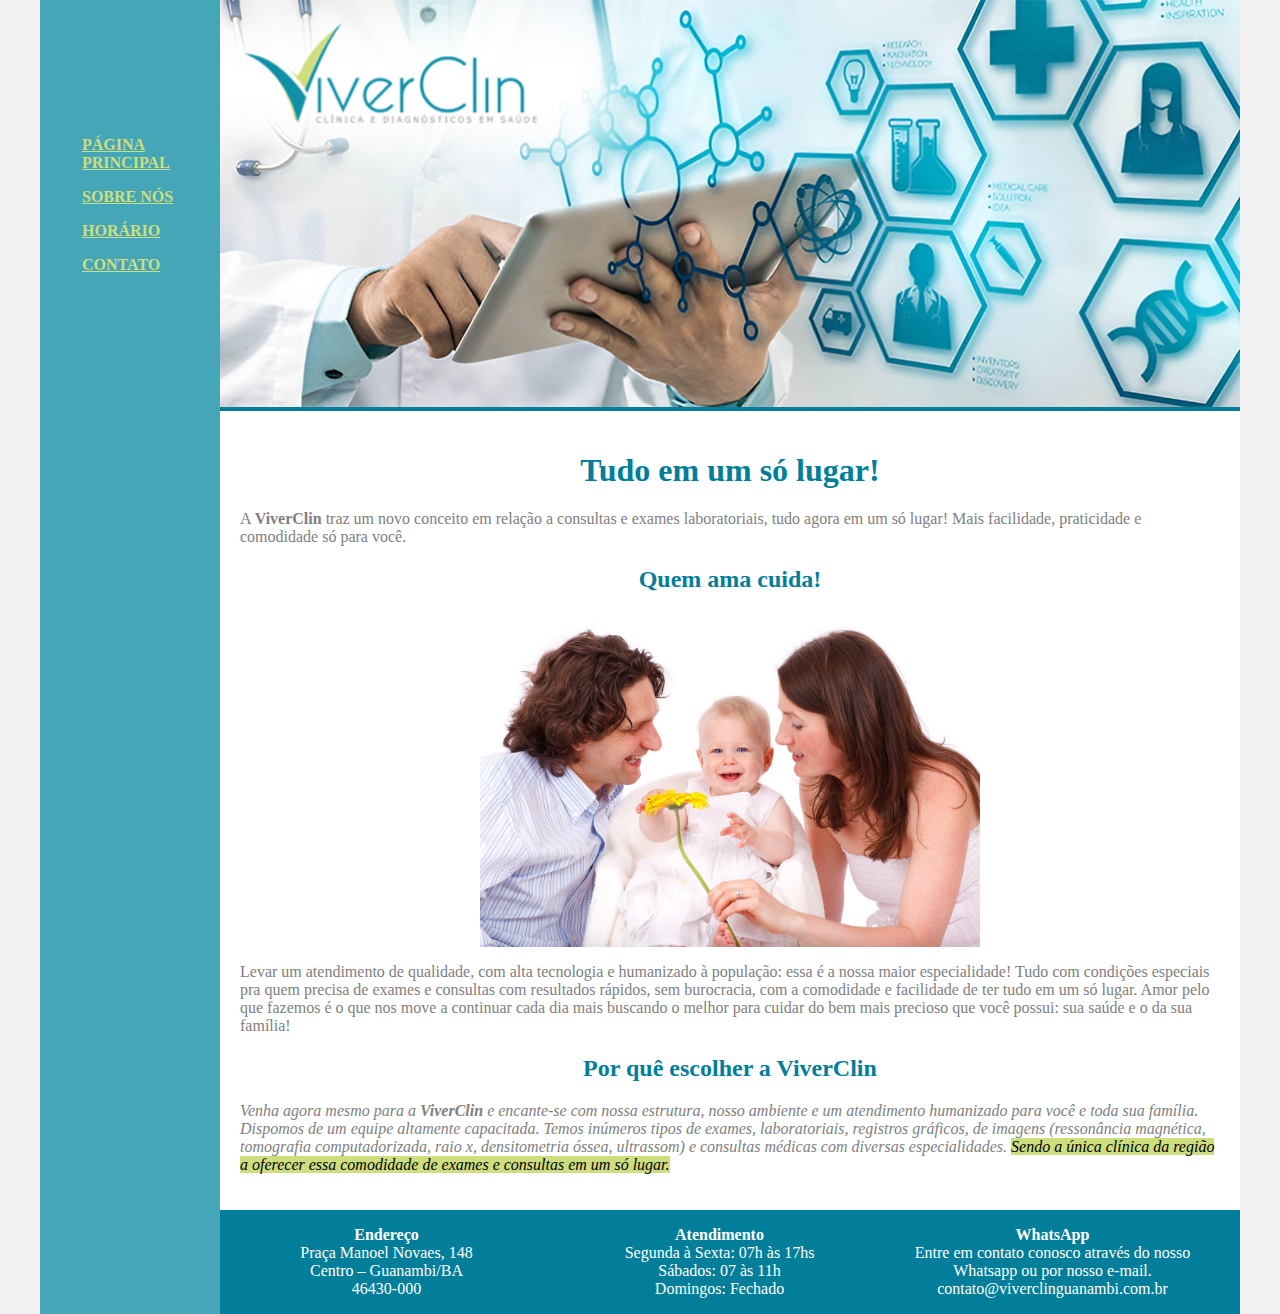
<file: index.html>
<!DOCTYPE html>
<html lang="en">
<head>
    <meta charset="UTF-8">
    <meta http-equiv="X-UA-Compatible" content="IE=edge">
    <meta name="viewport" content="width=device-width, initial-scale=1.0">
    <title>ViverClin</title>
    <link rel="stylesheet" href="base.css">
</head>
<body>
    <div class="wrapper">
        <div class="menu">
            <!-- Aqui vai o seu menu -->
            <ul>
                <li><span><a href="index.html">PÁGINA PRINCIPAL</span></a></li>
                <li><span><a href="sobre-nos.html">SOBRE NÓS</span></a></li>
                <li><span><a href="horariodeatendimento.html">HORÁRIO</span></a></li>
                <li><span><a href="contato.html">CONTATO</span></a></li>
            </ul>
        </div>

        <div class="main">
            <div class="header">
                <img src="cabecalho.jpg" width="1020">
                <!-- Aqui vai o seu header -->
            </div>
    
            <div class="content">
                <h1 class="h1" align="center"><strong>Tudo em um só lugar!</h1></strong>
                    <p>A <strong>ViverClin</strong> traz um novo conceito em relação a consultas e exames laboratoriais, tudo agora em um só lugar! Mais facilidade, praticidade e comodidade só para você.</p>
                <h2 class="h2" align="center">Quem ama cuida!</h2>

                <img class="displayed" src="quem-ama-cuida.jpg" width="500">
                    <p>Levar um atendimento de qualidade, com alta tecnologia e humanizado à população: essa é a nossa maior especialidade!

                    Tudo com condições especiais pra quem precisa de exames e consultas com resultados rápidos, sem burocracia, com a comodidade e facilidade de ter tudo em um só lugar.
                    
                    Amor pelo que fazemos é o que nos move a continuar cada dia mais buscando o melhor para cuidar do bem mais precioso que você possui: sua saúde e o da sua família!</p>
                <h2 class="h2" align="center">Por quê escolher a ViverClin</h2>
                <p><i>Venha agora mesmo para a <strong>ViverClin</strong> e encante-se com nossa estrutura, nosso ambiente e um atendimento humanizado para você e toda sua família. Dispomos de um equipe altamente capacitada. Temos inúmeros tipos de exames, laboratoriais, registros gráficos, de imagens (ressonância magnética, tomografia computadorizada, raio x, densitometria óssea, ultrassom) e consultas médicas com diversas especialidades. <mark class="mark">Sendo a única clínica da região a oferecer essa comodidade de exames e consultas em um só lugar.</mark></p></i>
                <!-- Aqui vai o seu conteúdo -->
            </div>
    
            <div class="footer">
                <div class="left"><p><strong>Endereço</strong><br>
                    Praça Manoel Novaes, 148<br> 
                    Centro – Guanambi/BA<br> 
                    46430-000<br></p> 
                    </div>
                    
                    <div class="center"><p><strong>Atendimento</strong><br>
                        Segunda à Sexta: 07h às 17hs<br>
                        Sábados: 07 às 11h<br>
                        Domingos: Fechado<br></p>
                    </div>
    
                    <div class="right"><p><strong>WhatsApp</strong><br>
                        Entre em contato conosco através
                        do nosso Whatsapp ou por nosso e-mail.
                        contato@viverclinguanambi.com.br</p>
                    </div>
                <!-- Aqui vai o seu rodapé -->
            </div>
        </div>
    </div>
</body>
</html>
</file>
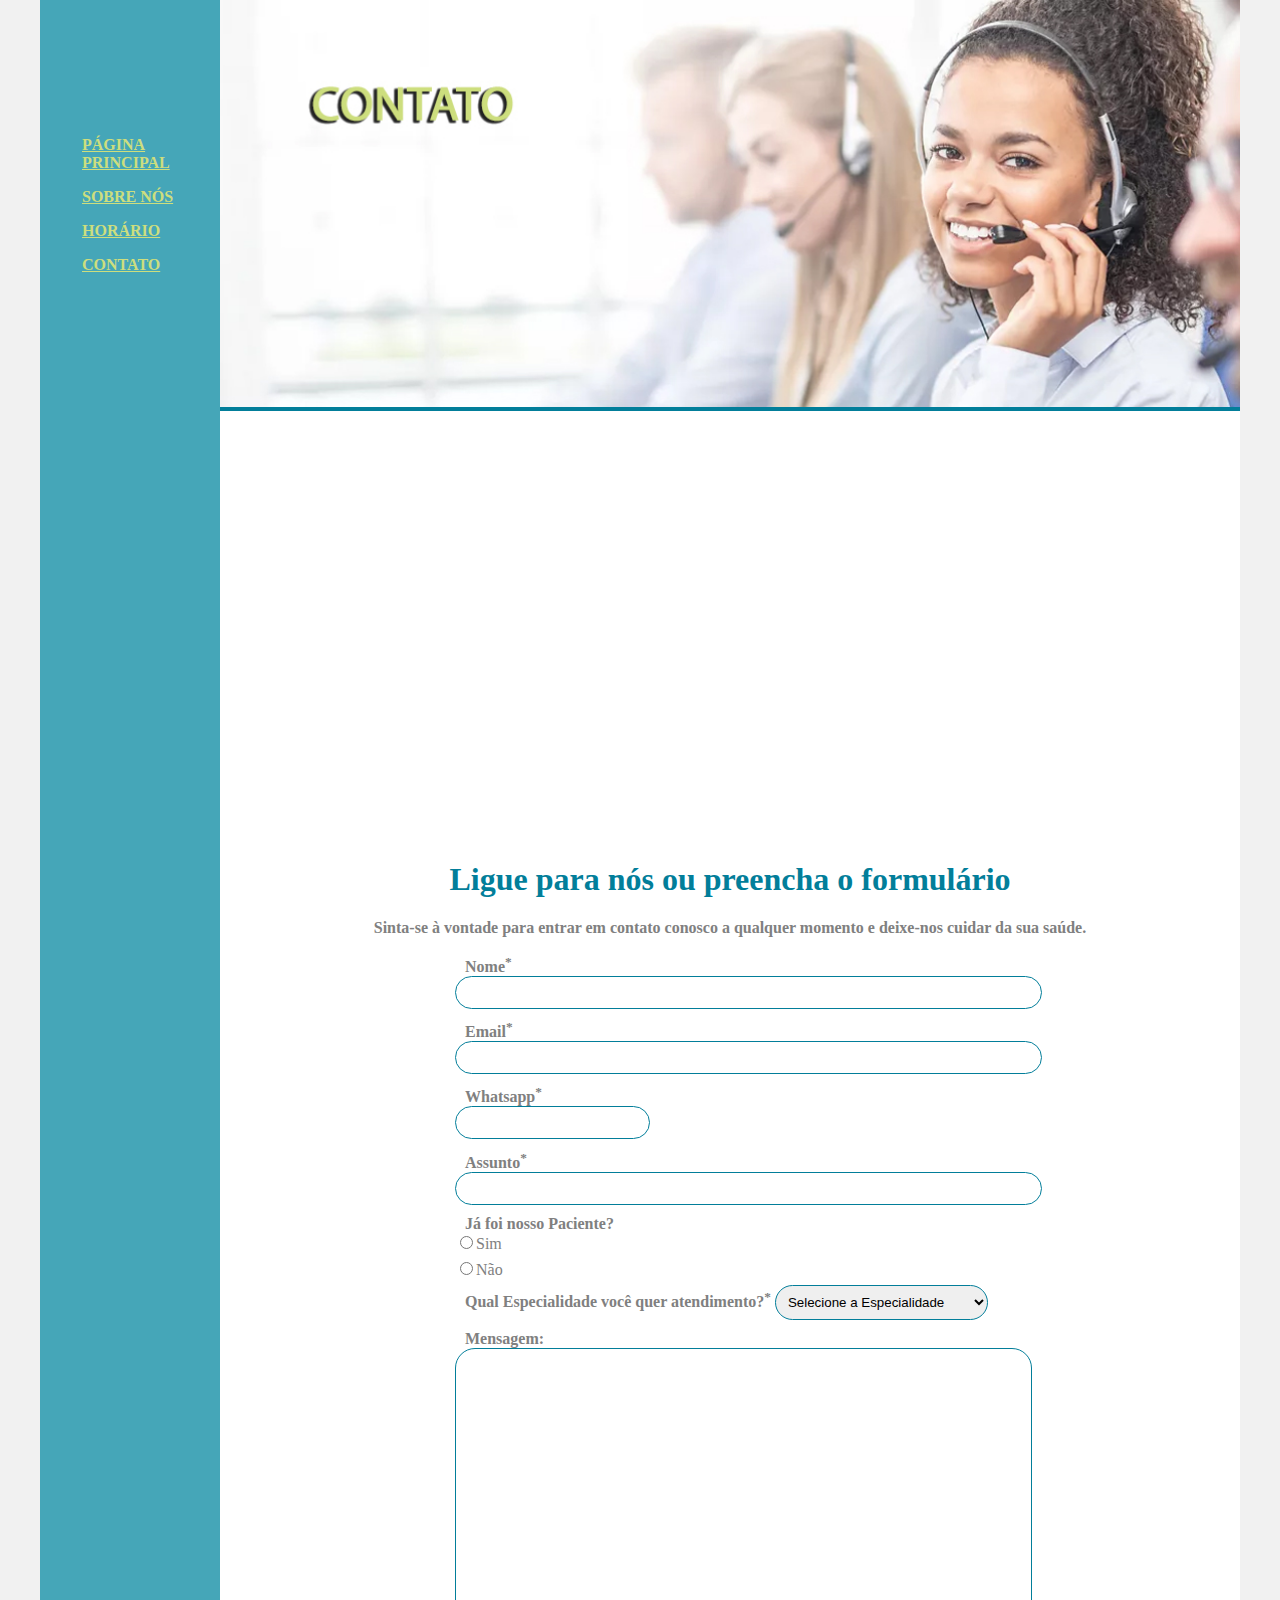
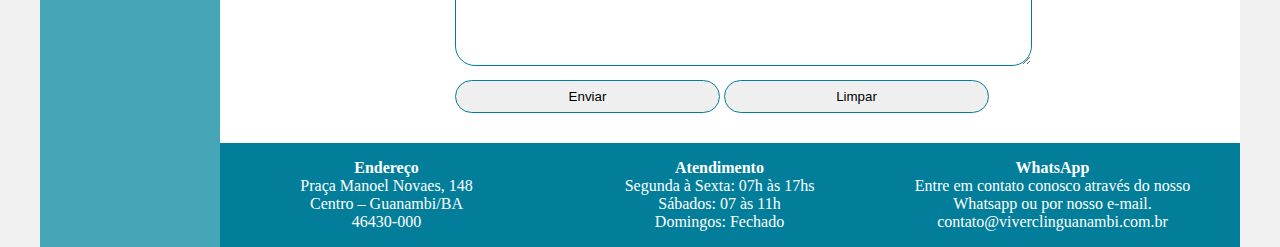
<file: contato.html>
<!DOCTYPE html>
<html lang="en">
<head>
    <meta charset="UTF-8">
    <meta http-equiv="X-UA-Compatible" content="IE=edge">
    <meta name="viewport" content="width=device-width, initial-scale=1.0">
    <title>ViverClin</title>
    <link rel="stylesheet" href="base.css">
</head>
<body>
    <div class="wrapper">
        <div class="menu">
            <!-- Aqui vai o seu menu -->
            <ul>
                <li><span><a href="index.html">PÁGINA PRINCIPAL</span></a></li>
                <li><span><a href="sobre-nos.html">SOBRE NÓS</span></a></li>
                <li><span><a href="horariodeatendimento.html">HORÁRIO</span></a></li>
                <li><span><a href="contato.html">CONTATO</span></a></li>
            </ul>
        </div>

        <div class="main">
            <div class="header">
                <img src="contato.jpg" width="1020">
                <!-- Aqui vai o seu header -->
            </div>
    
            <div class="content">
                <iframe src="https://www.google.com/maps/embed?pb=!1m14!1m8!1m3!1d15470.128093227426!2d-42.778927!3d-14.222158!3m2!1i1024!2i768!4f13.1!3m3!1m2!1s0x75ac47c65afa3a9%3A0x9e9b6b72e34d1d62!2sPra%C3%A7a%20Manoel%20Novais%2C%20148%20-%20Guanambi%2C%20BA%2C%2046430-000%2C%20Brasil!5e0!3m2!1spt-BR!2sus!4v1690070260247!5m2!1spt-BR!2sus" width="980" height="405" style="border:0;" allowfullscreen="" loading="lazy" referrerpolicy="no-referrer-when-downgrade"></iframe>
                    <h1 class="h1" align="center"><strong>Ligue para nós ou preencha o formulário</strong></h1>
                        <p align="center"><strong>Sinta-se à vontade para entrar em contato conosco a qualquer momento e deixe-nos cuidar da sua saúde.</p></strong>

            <div class="form-container">
                <form onsubmit="" class="form" name="signup" autocomplete="off" method="post" action="#">
                    <label><strong>Nome<sup>*</sup></strong></label><br><input size="69" type="text" name="name" /><br>
                    <label><strong>Email<sup>*</sup></strong></label><br><input size="69" type="text" name="Email" /><br>
                    <label><strong>Whatsapp<sup>*</sup></strong></label><br><input size="69" type="number" name="number" /><br>
                    <label><strong>Assunto<sup>*</sup></strong></label><br><input size="69" type="text" name="text" /><br>
                    <label><strong>Já foi nosso Paciente?</label></strong><br>
                    <input type="radio" name="borda" value="sim" />Sim<br>
                    <input type="radio" name="borda" value="sim" />Não<br>
                    <label><strong>Qual Especialidade você quer atendimento?<sup>*</sup></strong></label>
                        <select name="role">
                            <option value="">Selecione a Especialidade</option>
                            <option value="Ressonância Magnética">Ressonância Magnética</option>
                            <option value="Tomografia Computadorizada">Tomografia Computadorizada</option>
                            <option value="Densitometria Óssea">Densitometria Óssea</option>
                            <option value="Registro Gráficos">Registro Gráficos</option>
                            <option value="Ultrassonografia">Ultrassonografia</option>
                            <option value="Raio X">Raio X</option>
                            <option value="Laboratório">Laboratório</option>                            
                        </select><br>
                    <label><strong>Mensagem:</strong></label><br><textarea rows="20" cols="68" name="message"></textarea><br>
                    <button type="submit">Enviar</button> <button type="reset">Limpar</button>  
                </form>
            </div>
                <!-- Aqui vai o seu conteúdo -->
            </div>
    
            <div class="footer">
                <div class="left"><p><strong>Endereço</strong><br>
                    Praça Manoel Novaes, 148<br> 
                    Centro – Guanambi/BA<br> 
                    46430-000<br></p> 
                    </div>
                    
                    <div class="center"><p><strong>Atendimento</strong><br>
                        Segunda à Sexta: 07h às 17hs<br>
                        Sábados: 07 às 11h<br>
                        Domingos: Fechado<br></p>
                    </div>
    
                    <div class="right"><p><strong>WhatsApp</strong><br>
                        Entre em contato conosco através
                        do nosso Whatsapp ou por nosso e-mail.
                        contato@viverclinguanambi.com.br</p>
                    </div>
                <!-- Aqui vai o seu rodapé -->
            </div>
        </div>
    </div>
</body>
</html>
</file>
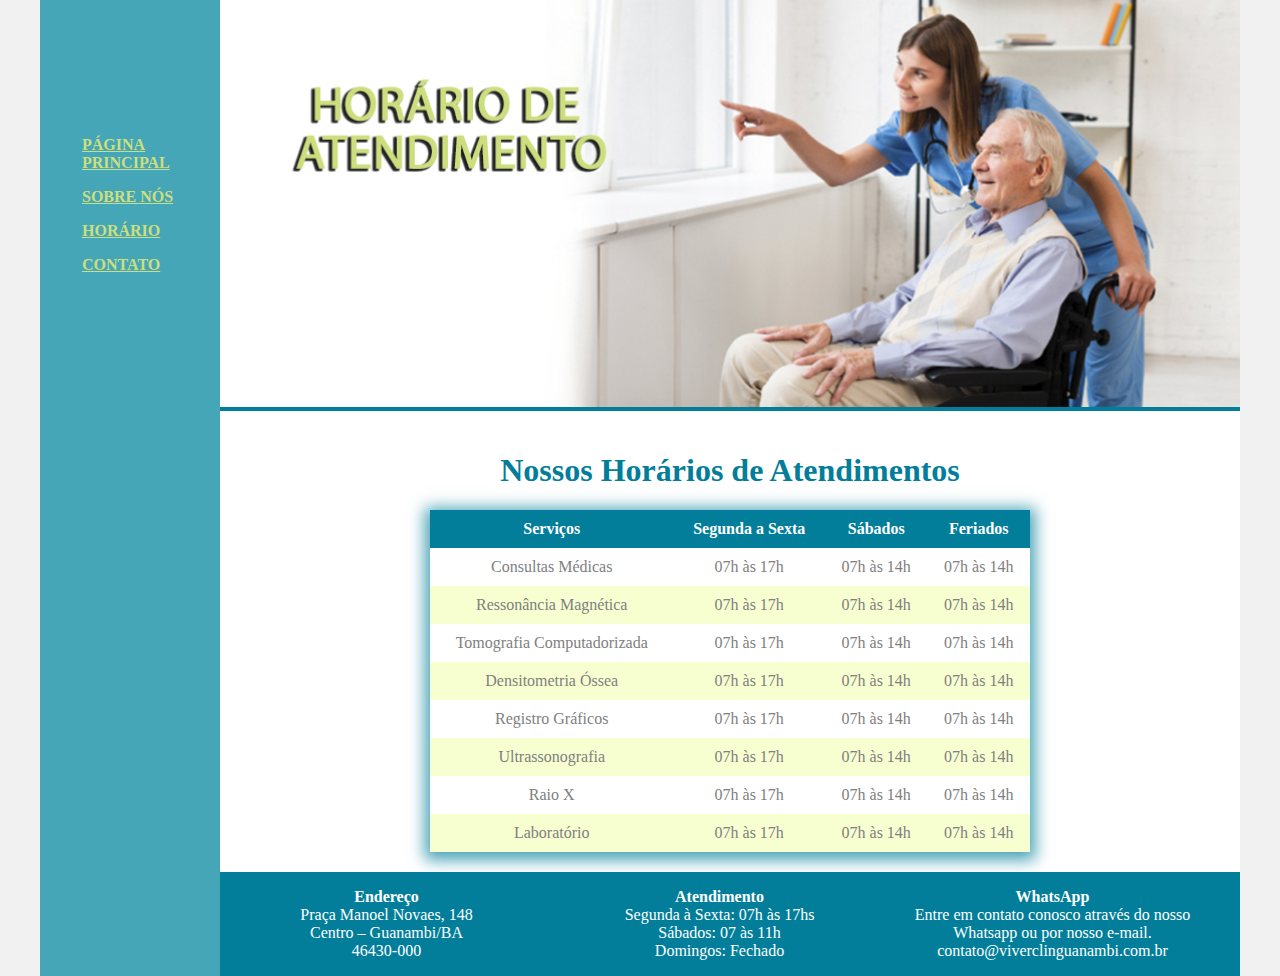
<file: horariodeatendimento.html>
<!DOCTYPE html>
<html lang="en">
<head>
    <meta charset="UTF-8">
    <meta http-equiv="X-UA-Compatible" content="IE=edge">
    <meta name="viewport" content="width=device-width, initial-scale=1.0">
    <title>ViverClin</title>
    <link rel="stylesheet" href="base.css">
</head>
<body>
    <div class="wrapper">
        <div class="menu">
            <!-- Aqui vai o seu menu -->
            <ul>
                <li><span><a href="index.html">PÁGINA PRINCIPAL</span></a></li>
                <li><span><a href="sobre-nos.html">SOBRE NÓS</span></a></li>
                <li><span><a href="horariodeatendimento.html">HORÁRIO</span></a></li>
                <li><span><a href="contato.html">CONTATO</span></a></li>
            </ul>
        </div>

        <div class="main">
            <div class="header">
                <img src="horario-de-atendimento.jpg" width="1020">
                <!-- Aqui vai o seu header -->
            </div>
    
            <div class="content">
                <h1 class="h1" align="center"><strong>Nossos Horários de Atendimentos</strong></h1>
                    <table sumary="Tabela com os Horários de Atendimento" width="600" cellspacing="0" cellpadding="10" align="center">
                       <thead class="thead">
                            <tr align="center">
                                <th>Serviços</th>
                                <th>Segunda a Sexta</th>
                                <th>Sábados</th>
                                <th>Feriados</th>
                            </tr>
                        </thead>
                        <tbody class="tbody">
                            <tr align="center">
                                <td>Consultas Médicas</td>
                                <td>07h às 17h</td>
                                <td>07h às 14h</td>
                                <td>07h às 14h</td>
                            </tr>
                            <tr align="center">
                                <td>Ressonância Magnética</td>
                                <td>07h às 17h</td>
                                <td>07h às 14h</td>
                                <td>07h às 14h</td>
                            </tr>
                            <tr align="center">
                                <td>Tomografia Computadorizada</td>
                                <td>07h às 17h</td>
                                <td>07h às 14h</td>
                                <td>07h às 14h</td>
                            </tr>
                            <tr align="center">
                                <td>Densitometria Óssea</td>
                                <td>07h às 17h</td>
                                <td>07h às 14h</td>
                                <td>07h às 14h</td>
                            </tr>
                            <tr align="center">
                                <td>Registro Gráficos</td>
                                <td>07h às 17h</td>
                                <td>07h às 14h</td>
                                <td>07h às 14h</td>
                            </tr>
                            <tr align="center">
                                <td>Ultrassonografia</td>
                                <td>07h às 17h</td>
                                <td>07h às 14h</td>
                                <td>07h às 14h</td>
                            </tr>
                            <tr align="center">
                                <td>Raio X</td>
                                <td>07h às 17h</td>
                                <td>07h às 14h</td>
                                <td>07h às 14h</td>
                            </tr>
                            <tr align="center">
                                <td>Laboratório</td>
                                <td>07h às 17h</td>
                                <td>07h às 14h</td>
                                <td>07h às 14h</td>
                            </tr>    
                    </tbody>             
                    </table>
                <!-- Aqui vai o seu conteúdo -->
            </div>
    
            <div class="footer">
                <div class="left"><p><strong>Endereço</strong><br>
                    Praça Manoel Novaes, 148<br> 
                    Centro – Guanambi/BA<br> 
                    46430-000<br></p> 
                    </div>
                    
                    <div class="center"><p><strong>Atendimento</strong><br>
                        Segunda à Sexta: 07h às 17hs<br>
                        Sábados: 07 às 11h<br>
                        Domingos: Fechado<br></p>
                    </div>
    
                    <div class="right"><p><strong>WhatsApp</strong><br>
                        Entre em contato conosco através
                        do nosso Whatsapp ou por nosso e-mail.
                        contato@viverclinguanambi.com.br</p>
                    </div>
                <!-- Aqui vai o seu rodapé -->
            </div>
        </div>
    </div>
</body>
</html>
</file>
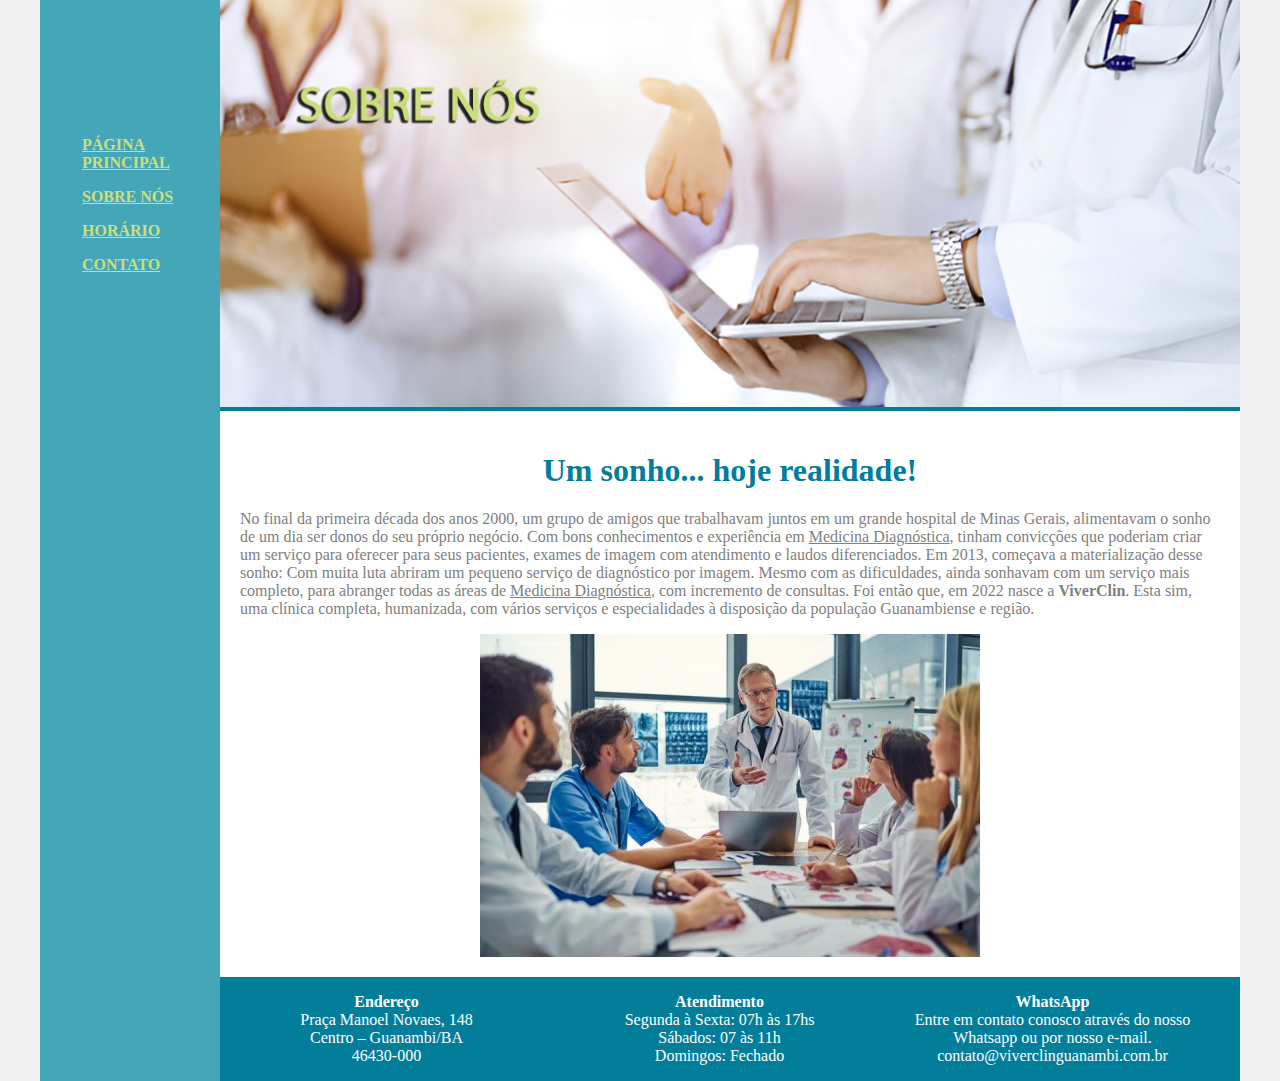
<file: sobre-nos.html>
<!DOCTYPE html>
<html lang="en">
<head>
    <meta charset="UTF-8">
    <meta http-equiv="X-UA-Compatible" content="IE=edge">
    <meta name="viewport" content="width=device-width, initial-scale=1.0">
    <title>ViverClin</title>
    <link rel="stylesheet" href="base.css">
</head>
<body>
    <div class="wrapper">
        <div class="menu">
            <!-- Aqui vai o seu menu -->
                <ul>
                    <li><span><a href="index.html">PÁGINA PRINCIPAL</span></a></li>
                    <li><span><a href="sobre-nos.html">SOBRE NÓS</span></a></li>
                    <li><span><a href="horariodeatendimento.html">HORÁRIO</span></a></li>
                    <li><span><a href="contato.html">CONTATO</span></a></li>
                </ul>
        </div>

        <div class="main">
            <div class="header">
                <img src="sobre-nos.jpg" width="1020">
                <!-- Aqui vai o seu header -->
            </div>
    
            <div class="content">
                <h1 class="h1" align="center"><strong>Um sonho... hoje realidade!</h1></strong>
                        <p>No final da primeira década dos anos 2000, um grupo de amigos que trabalhavam juntos em um grande hospital de Minas Gerais, alimentavam o sonho de um dia ser donos do seu próprio negócio. Com bons conhecimentos e experiência em <u>Medicina Diagnóstica</u>, tinham convicções que poderiam criar um serviço para oferecer para seus pacientes, exames de imagem com atendimento e laudos diferenciados. Em 2013, começava a materialização desse sonho: Com muita luta abriram um pequeno serviço de diagnóstico por imagem. Mesmo com as dificuldades, ainda sonhavam com um serviço mais completo, para abranger todas as áreas de <u>Medicina Diagnóstica</u>, com incremento de consultas. Foi então que, em 2022 nasce a <strong>ViverClin</strong>. Esta sim, uma clínica completa, humanizada, com vários serviços e especialidades à disposição da população Guanambiense e região.</p>
                        <img class="displayed" src="amigos-medicos.jpg" width="500" />
                <!-- Aqui vai o seu conteúdo -->
            </div>
    
            <div class="footer">

                <div class="left"><p><strong>Endereço</strong><br>
                Praça Manoel Novaes, 148<br> 
                Centro – Guanambi/BA<br> 
                46430-000<br></p> 
                </div>
                
                <div class="center"><p><strong>Atendimento</strong><br>
                    Segunda à Sexta: 07h às 17hs<br>
                    Sábados: 07 às 11h<br>
                    Domingos: Fechado<br></p>
                </div>

                <div class="right"><p><strong>WhatsApp</strong><br>
                    Entre em contato conosco através
                    do nosso Whatsapp ou por nosso e-mail.
                    contato@viverclinguanambi.com.br</p>
                </div>

                <!-- Aqui vai o seu rodapé -->
            </div>
        </div>
    </div>
</body>
</html>
</file>
<file: base.css>
html, body {
    margin: 0;
}
body {
    background-color: #f1f1f1;
    display: flex;
    justify-content: center;
    color: grey
}

.wrapper {
    width: 1200px;
    display: flex;
    margin: 0 auto;
    background-color: aquamarine;
}

IMG.displayed {
    display: block;
    margin-left: auto;
    margin-right: auto }

.main {
    display: flex;
    flex-flow: column;
    width: 85%; 
}

.form-container {
    display: flex;
    justify-content: center;    
}

.form-container form {
    width: 550px;
}

form label {
    margin-left: 10px;
}

form input, form textarea, select, button {
    outline: unset;
    padding: 8px;
    border: 1px solid rgb(2, 126, 154);
    border-radius: 20px;
    margin-bottom: 10px;
}

button {
    width: 265px;
}

form input:focus, form textarea:focus, form select:focus {
    background-color: #f7ffd1;  
}

.left {
    width: 333px; 
    display: inline-block;
    float: left;
    text-align: center;
    color: white;
}

.mark {
    background-color: #cdde7e;
}

a { 
    color: #cdde7e
} 

.h1 {
    color: rgb(2, 126, 154)
}

.h2 {
    color: rgb(2, 126, 154)
}

.img {
    align-items: center;
}

.center {
    width: 333px; 
    display: inline-block;
    float: left;
    text-align: center;
    color: white;
}

.right {
    width: 333px; 
    display: inline-block;
    float: left;
    text-align: center;
    color: white;
}

.menu {
    width: 15%;
    background-color: rgb(69, 166, 184);
    padding: 120px 2px 0px;
    font-weight: bold;
}

.menu li {
    list-style-type: none;
    margin-bottom: 1rem;
}

table {
    -webkit-box-shadow: 0px 3px 15px 5px rgba(2,126,154,0.73); 
    box-shadow: 0px 3px 15px 5px rgba(2,126,154,0.73);
}

.tbody tr:nth-child(even) td {
    background-color: #f7ffd1;
}

.tbody tr:hover td {
    background-color: #f1feb3;
}

.thead {
    background-color: rgb(2, 126, 154);
    color: white;
}

.header {
    background-color: rgb(2, 126, 154);
    min-height: 150px;
}
.content {
    background-color: white;
    min-height: 300px;
    padding: 20px;
}
.footer {
    background-color: rgb(2, 126, 154);
    min-height: 100px;
}
</file>
